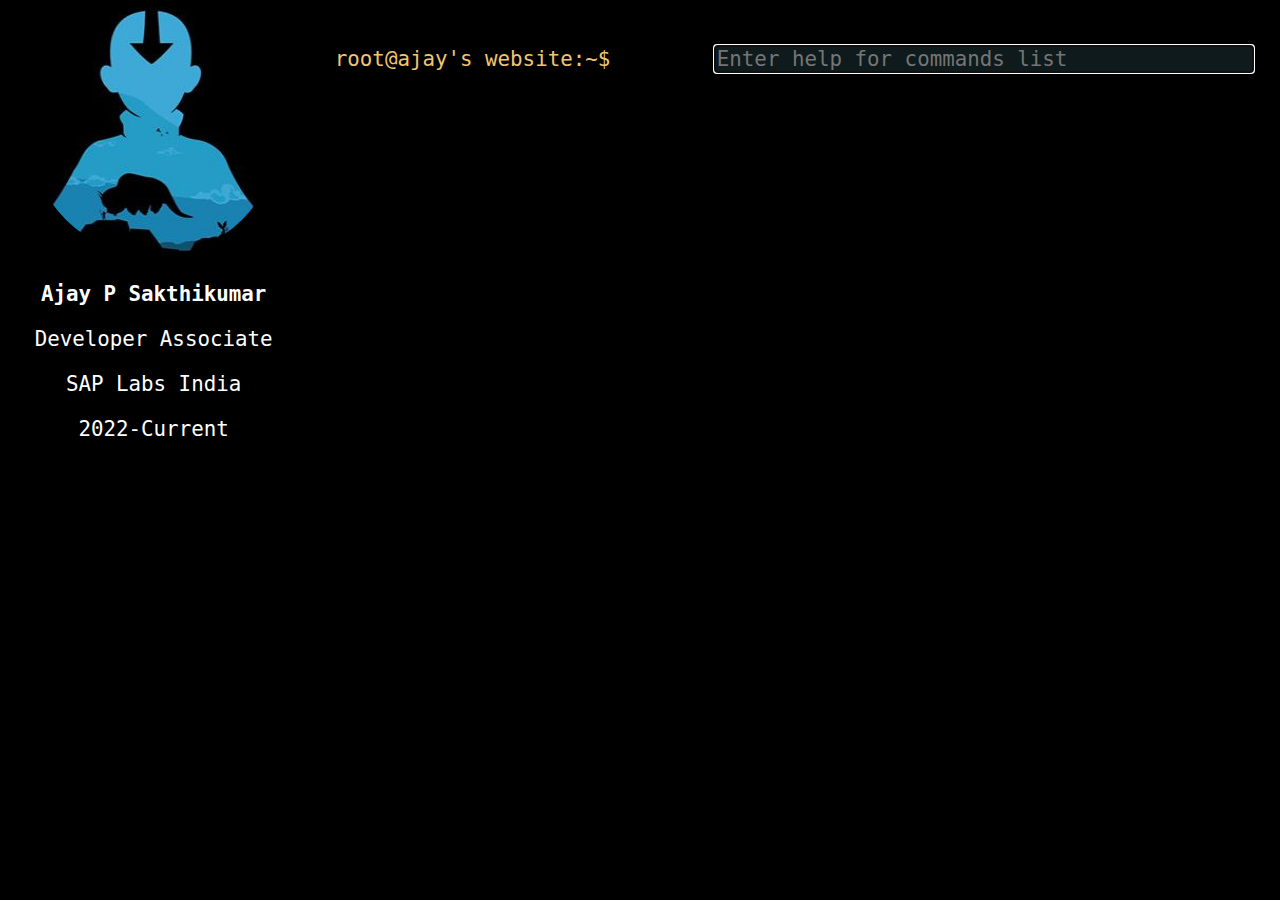
<file: index.html>
<!DOCTYPE html>
<html lang="en" dir="ltr">
  <head>
    <title>Ajay</title>
    <link rel="icon" href="assets/icon.png">
    <meta charset="utf-8">
    <link rel="stylesheet" type="text/css" href="style.css">
    <link rel="stylesheet" href="https://use.fontawesome.com/releases/v5.3.1/css/all.css" integrity="sha384-mzrmE5qonljUremFsqc01SB46JvROS7bZs3IO2EmfFsd15uHvIt+Y8vEf7N7fWAU" crossorigin="anonymous">
    <script src="scripts/test.js"></script>
  </head>
  <body>
    <div class="container">

      <div id="sidebar">
      <center>
        <img id="port" src="assets/dp.jpg">
        <p><strong>Ajay P Sakthikumar</strong></p>
        <p>Developer Associate</p>
        <p>SAP Labs India</p>
        <p>2022-Current</p>
      </center>
      </div>

      <div id="terminal">
        <div id="injected"></div>
        <div id="userInput">
          <input type="text" value="root@ajay's website:~$" id="prompt" size = "28" readonly="readonly">
          <input type="text" id="txtBox" onkeypress="commandProcessor(event)" placeholder="Enter help for commands list" size = "40" autofocus>
        </div>
      </div>

    </div>
  </body>
</html>
</file>
<file: style.css>
body{
  margin : auto;
  font: 1.3rem Inconsolata, monospace;
  color:white;
  background-color: black;
}

a{
  color:inherit;
  font-weight: inherit;
  text-decoration: inherit;
  text-shadow: 2px 2px #53a148;
}

#sidebar{
  width: 100%;
  margin: 5%;
  margin-top: 0.5%;
  text-align: justify;
}

#port {
  border-radius: 50%;
  width: 250px;
  height: 250px;
  position: relative;
}


#terminal{
  margin:0 auto;
  margin-left: auto;
  margin-right: auto;
  
}

@media(min-width:1024px){
  #sidebar{
    flex-basis: 20%;
    margin:2%;
    margin-top:0.5%;
    height: 100%;
  }

  #terminal{
    flex-basis: 72%;
    flex-direction: row;
    margin-top:2%;
    margin-right: 2%;
    margin-left: auto;
    margin-bottom: auto;
  }

  body{
      overflow-x:hidden;
  }
}

.container{
  display: flex;
  flex-direction: row;
  flex-wrap: wrap;
  justify-content: flex-start;
}

#sidebar h1{
  color: #58d49f;
  font-size: 52px;
}

@media(max-width:1024px){
  #sidebar h1{
    font-size: 100px;
  }
}

#profile{
  max-width: 100%;
}

#intro{
  color: #de935f;
  text-align: justify;
}

#prompt{
  float:left;
  width:auto;
  font-size: 22px;
  vertical-align: middle;
  box-sizing: border-box;
  background-color: black;
  color: #f0c674;
  border: none;
  font: 1.3rem Inconsolata, monospace;
}

#txtBox{
  float:left;
  width:auto;
  font-size: 22px;
  vertical-align: middle;
  background-color: #0e1a1b;
  color: #b5bd68;
  border: #f0c674;
  box-sizing: border-box;
  font: 1.3rem Inconsolata, monospace;

}

#injected{
  font-size: 15px;
  color: white;
  text-align: justify;
  margin-top:2%;
}

#injected ul{
  list-style: none;
}

#injected li, th, td {
    padding-right: 45px;
    padding-left: 25px;
    padding-top: 7px;

    text-align: left;
}

#userInput{
  margin-top: 20px;
}
</file>
